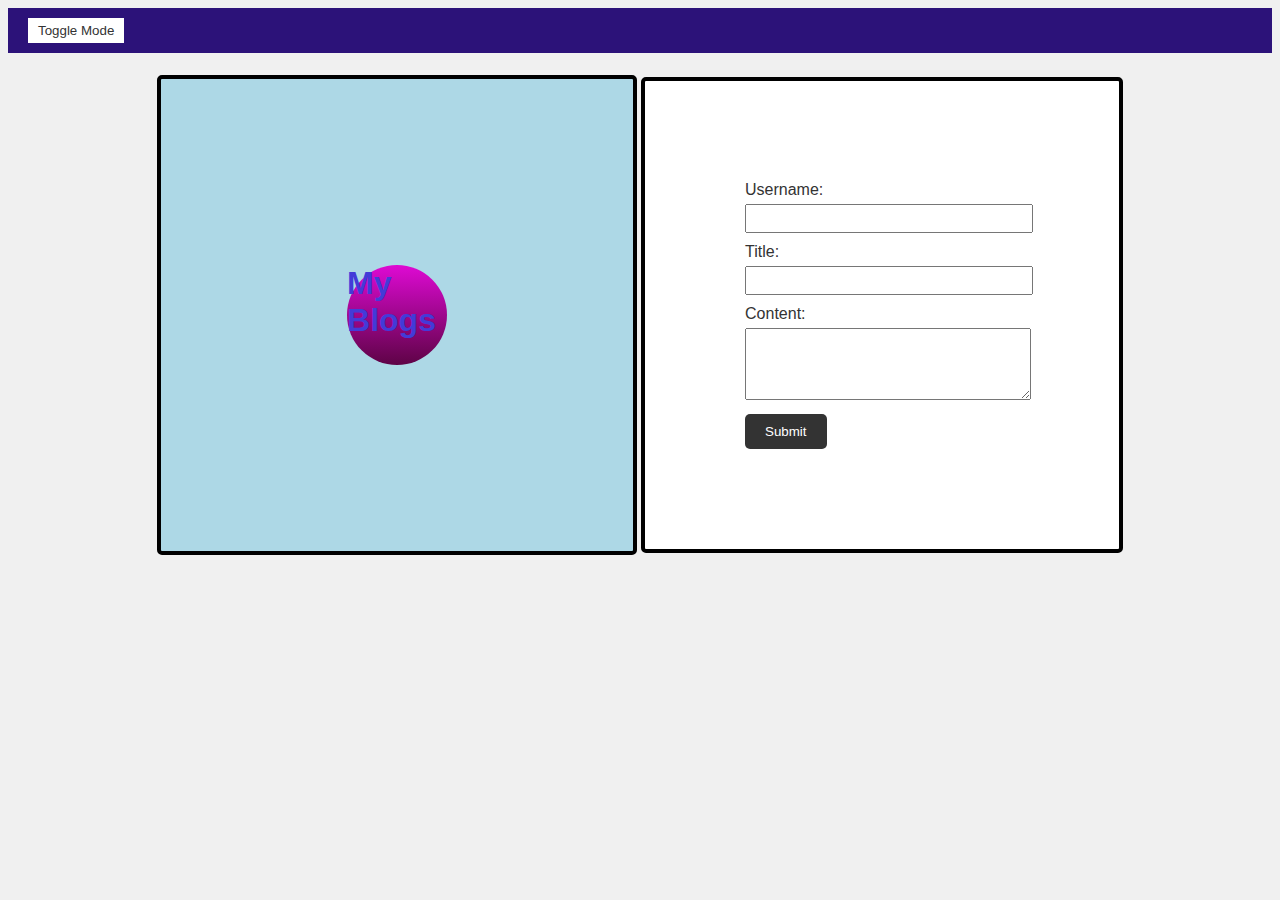
<file: index.html>
<!DOCTYPE html>
<html lang="en">
  <head>
    <meta charset="UTF-8" />
    <meta name="viewport" content="width=device-width, initial-scale=1.0" />
    <title>Personal Blog</title>
    <link rel="stylesheet" href="assets/css/form.css" />
    <link rel="stylesheet" href="assets/css/style.css" />
  </head>
  <body>
    <header>
      <button id="mode-toggle">Toggle Mode</button>
    </header>
    <main>
      <div class="circle-box">
        <div class="circle">
          <h1>My Blogs</h1>
        </div>
      </div>
      <form id="blogForm">
        <label for="username">Username:</label>
        <input type="text" id="username" name="username" required />
        <label for="title">Title:</label>
        <input type="text" id="title" name="title" required />
        <label for="content">Content:</label>
        <textarea id="content" name="content" rows="4" required></textarea>
        <button type="submit">Submit</button>
      </form>
    </main>
    <script src="assets/js/form.js" defer></script>
  </body>
</html>
</file>
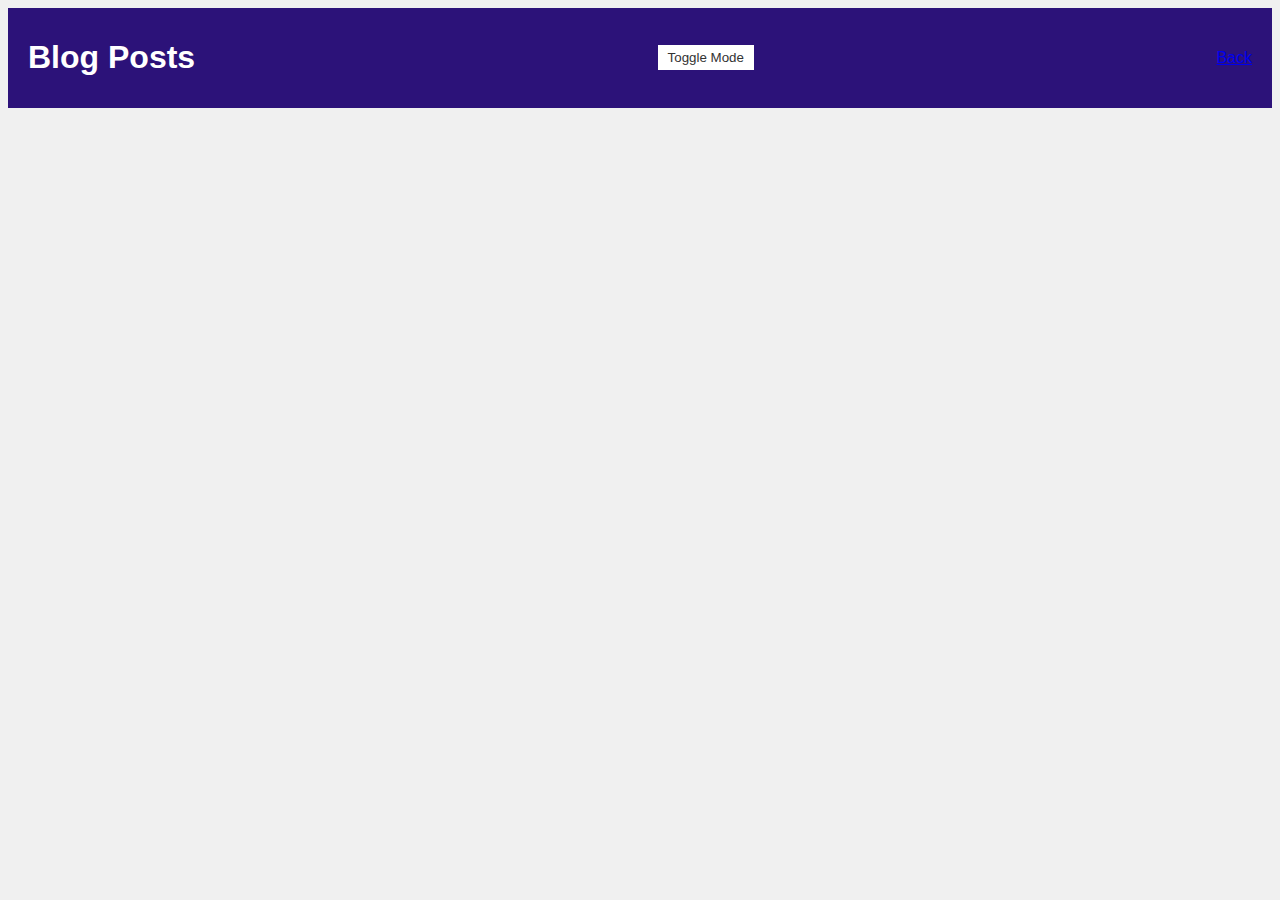
<file: blog.html>
<!DOCTYPE html>
<html lang="en">
  <head>
    <meta charset="UTF-8" />
    <meta name="viewport" content="width=device-width, initial-scale=1.0" />
    <title>Blog Posts</title>
    <link rel="stylesheet" href="assets/css/style.css" />
  </head>
  <body>
    <header>
      <h1>Blog Posts</h1>
      <button id="mode-toggle">Toggle Mode</button>
      <a href="index.html">Back</a>
    </header>
    <main id="blogPosts"></main>
    <script src="assets/js/blog.js" defer></script>
  </body>
</html>
</file>
<file: assets/css/form.css>
form {
  background-color: #fff;
  padding: 100px;
  border-radius: 5px;
  margin: 2px;
  border: 4px solid rgb(0, 0, 0);
}

label {
  display: block;
  margin-bottom: 5px;
}

input[type="text"],
textarea {
  width: 100%;
  padding: 5px;
  margin-bottom: 10px;
}

button[type="submit"] {
  background-color: #333;
  color: #fff;
  border: none;
  padding: 10px 20px;
  cursor: pointer;
  border-radius: 5px;
}
</file>
<file: assets/css/style.css>
/* Basic styles for the website */

body {
  font-family: Arial, sans-serif;
  background-color: #f0f0f0;
  color: #333;
}

header {
  background-color: #2c1279;
  color: #fff;
  padding: 10px 20px;
  display: flex;
  justify-content: space-between;
  align-items: center;
}

header button {
  background-color: #fff;
  color: #333;
  border: none;
  padding: 5px 10px;
  cursor: pointer;
}

main {
  display: flex;
  flex-direction: row;
  justify-content: center;
  align-items: center;
  padding: 20px;
}

/* form {
  background-color: #fff;
  padding: 100px;
  border-radius: 5px;
  margin: 2px;
  border: 4px solid rgb(0, 0, 0);
}

label {
  display: block;
  margin-bottom: 5px;
}

input[type="text"],
textarea {
  width: 100%;
  padding: 5px;
  margin-bottom: 10px;
}

button[type="submit"] {
  background-color: #333;
  color: #fff;
  border: none;
  padding: 10px 20px;
  cursor: pointer;
  border-radius: 5px;
} */

.circle-box {
  padding: 236px;
  background-color: lightblue;
  position: relative;
  border-radius: 5px;
  margin: 2px;
  border: 4px solid rgb(0, 0, 0);
}

.circle {
  width: 100px;
  height: 100px;
  background: linear-gradient(
    to bottom,
    #de0ad3,
    #5e0346
  ); /* Linear gradient background */
  border-radius: 50%; /* This makes the square into a circle */
  position: absolute;
  top: 50%;
  left: 50%;
  transform: translate(-50%, -50%);
}

.circle h1 {
  margin: 0; /* Remove default margin */
  color: rgb(67, 59, 216); /* Text color */
}
</file>
